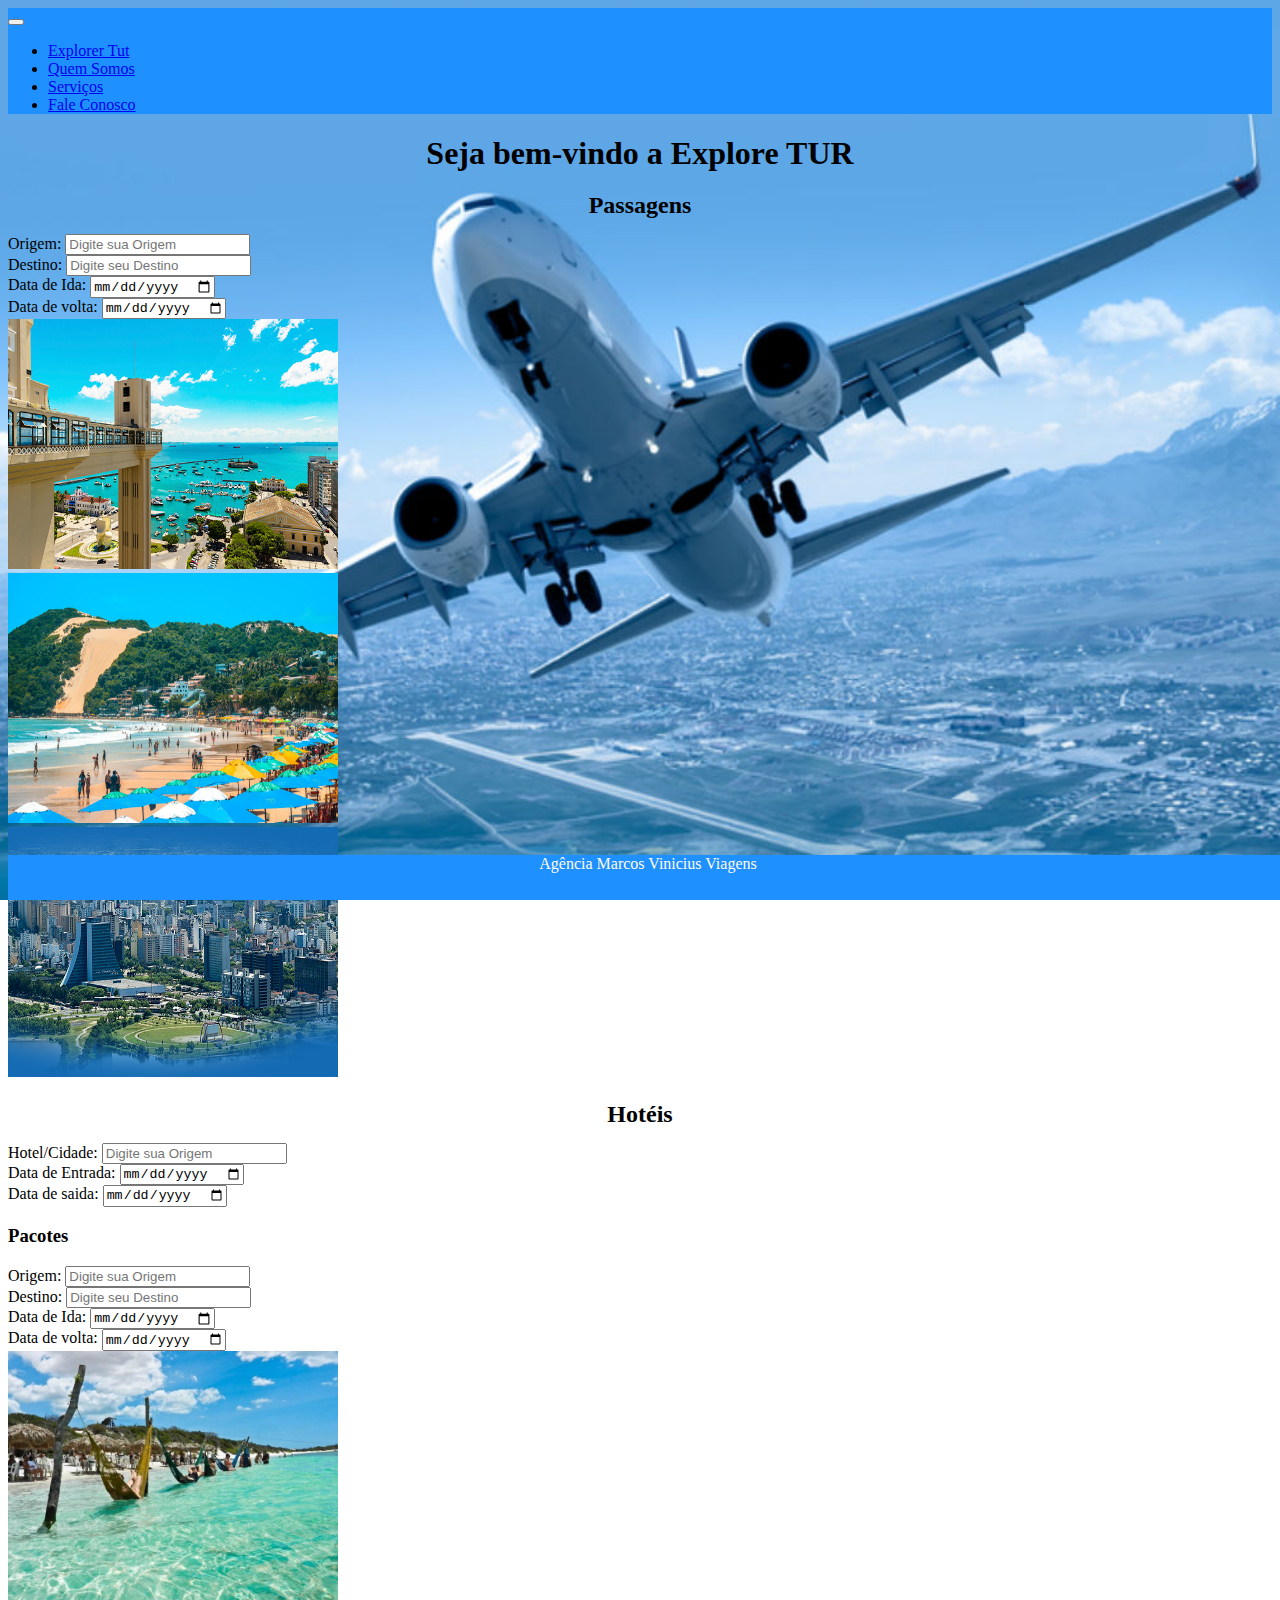
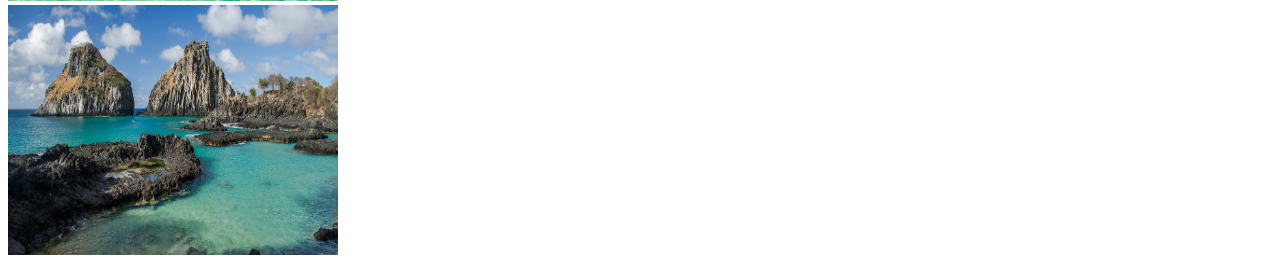
<file: index.html>
<!DOCTYPE html>
<html>
<head>
<meta charset="utf-8">
<meta name="viewport"
    contet="width==device-width, initial-scale=1.0">
    <title>Explore TUR</title>
    <link rel="stylesheet" href="https://stackpath.bootstrapcdn.com/bootstrap/4.1.3/css/bootstrap.min.css" integrity="sha384-MCw98/SFnGE8fJT3GXwEOngsV7Zt27NXFoaoApmYm81iuXoPkFOJwJ8ERdknLPMO" crossorigin="anonymous">
    <link rel="stylesheet" href="css/estilo.css"/>
</head>
<body>
    <header>
        <nav class="navbar navbar-expand-md navbar-dark bg-dark">
            <button class="navbar-toggler" type="button" 
                            data-toggle="collapse" data-target="#nossoMenu" 
                            aria-controls="nossoMenu" aria-expanded="false" aria-label="Toggle navigation">
                      <span class="navbar-toggler-icon"></span>
                    </button>        
            <div class="collapse navbar-collapse" id="nossoMenu">    
                <ul class=" navbar-nav mr-auto">
                  <li class="nav-item active">
                    <a class="nav-link" href="index.html">Explorer Tut</a>
                    </li>
                    <li class="nav-item">
                    <a class="nav-link" href="quem%20_somos.html">Quem Somos</a>
                    </li>
                    <li class="nav-item">
                    <a class="nav-link" href="servicos.html">Serviços</a> 
                    </li>
                    <li class="nav-item">
                    <a class="nav-link" href="contato.html">Fale Conosco</a>
                    </li>
                </ul>         
            </div>
        </nav>
    </header>
    <div class="container">
<h1>Seja bem-vindo a Explore TUR</h1>
<h2>Passagens</h2>
 <form method="post" action="html.2">
<div class="form-row">
    <div class="form-group col-xs-4 col-md-4 col-lg-4 col-xl-4">
         <label for="idorigem">Origem:</label> 
         <input type="text" id="idorigem"nome="origem" required="true"
            Placeholder="Digite sua Origem" class="form-control"/>
    </div>
     <div class="form-group col-xs-4 col-md-4 col-lg-4 col-xl-4">
         <label for="iddestino">Destino:</label> 
         <input type="text" id="iddestino"nome="destino" required="true"
            Placeholder="Digite seu Destino" class="form-control"/>
    </div>   
</div>
    <div class="form-row">
    <div class="form-group col-xs-4 col-md-4 col-lg-4 col-xl-4">
         <label for="iddataid">Data de Ida:</label> 
         <input type="date" id="iddataid"nome="dataid" required="true"
             class="form-control"/>
    </div>
    <div class="form-group col-xs-4 col-md-4 col-lg-4 col-xl-4">
         <label for="iddatavt">Data de volta:</label> 
         <input type="date" id="iddatavt"nome="datavt" required="true"
             class="form-control"/>
    </div>    
    </div>
    <div class="row">
    <div class="form-group col-xs-4 col-md-4 col-lg-4 col-xl-4">
        <img src="imagens/salvador.jpg"/>
    </div>
    <div class="form-group col-xs-4 col-md-4 col-lg-4 col-xl-4">
        <img src="imagens/natal.jpg"/>
    </div>
     <div class="form-group col-xs-4 col-md-4 col-lg-4 col-xl-4">
        <img src="imagens/Porto-Alegre-RS-mid.jpg"/> 
    </div>     
    </div>
</form>
<h2>Hotéis</h2>
 <form method="post" action="html.2">
    <div class="form-row">
    <div class="form-group col-xs-4 col-md-4 col-lg-4 col-xl-4">
         <label for="idorigem">Hotel/Cidade:</label> 
         <input type="text" id="idorigem"nome="origem" required="true"
            Placeholder="Digite sua Origem" class="form-control"/>
        </div>    
    </div>
     <div class="form-row">
    <div class="form-group col-xs-4 col-md-4 col-lg-4 col-xl-4">
         <label for="iddataen">Data de Entrada:</label> 
         <input type="date" id="idataen"nome="dataen" required="true"
             class="form-control"/>
         </div>    
    </div>
     <div class="form-row">
    <div class="form-group col-xs-4 col-md-4 col-lg-4 col-xl-4">
         <label for="iddatasd">Data de saida:</label> 
         <input type="date" id="iddatasd"nome="datasd" required="true"
             class="form-control"/>
    </div>    
    </div>
</form>
<h3>Pacotes</h3>
<form method="post" action="html.2">
<div class="form-row">
    <div class="form-group col-xs-4 col-md-4 col-lg-4 col-xl-4">
         <label for="idorigem">Origem:</label> 
         <input type="text" id="idorigem"nome="origem" required="true"
            Placeholder="Digite sua Origem" class="form-control"/>
    </div>
     <div class="form-group col-xs-4 col-md-4 col-lg-4 col-xl-4">
         <label for="idorigem">Destino:</label> 
         <input type="text" id="iddestino"nome="destino" required="true"
            Placeholder="Digite seu Destino" class="form-control"/>
    </div>   
</div>
    <div class="form-row">
    <div class="form-group col-xs-4 col-md-4 col-lg-4 col-xl-4">
         <label for="iddataid">Data de Ida:</label> 
         <input type="date" id="idataid"nome="dataid" required="true"
             class="form-control"/>
    </div>
    <div class="form-group col-xs-4 col-md-4 col-lg-4 col-xl-4">
         <label for="iddatavt">Data de volta:</label> 
         <input type="date" id="iddatavt"nome="datavt" required="true"
             class="form-control"/>
    </div>    
    </div>
    <div class="form-row">
    <div class="form-group col-xs-4 col-md-4 col-lg-4 col-xl-4">
        <img src="imagens/passeio-a-jericoacoara-15a31ffc87f2a4-large.jpg"/>
        </div>    
    <div class="form-group col-xs-4 col-md-4 col-lg-4 col-xl-4">
        <img src="imagens/fernando-de-noronha-1.jpg"/>
        </div>
    </div>    
</form>    
    
    </div>
      <div class="footer">
            <div class="container">
                <span class="text-muted">Agência Marcos Vinicius Viagens</span>
            </div>
        </div>

<script src="https://code.jquery.com/jquery-3.3.1.slim.min.js" integrity="sha384-q8i/X+965DzO0rT7abK41JStQIAqVgRVzpbzo5smXKp4YfRvH+8abtTE1Pi6jizo" crossorigin="anonymous"></script>
<script src="https://cdnjs.cloudflare.com/ajax/libs/popper.js/1.14.3/umd/popper.min.js" integrity="sha384-ZMP7rVo3mIykV+2+9J3UJ46jBk0WLaUAdn689aCwoqbBJiSnjAK/l8WvCWPIPm49" crossorigin="anonymous"></script>
<script src="https://stackpath.bootstrapcdn.com/bootstrap/4.1.3/js/bootstrap.min.js" integrity="sha384-ChfqqxuZUCnJSK3+MXmPNIyE6ZbWh2IMqE241rYiqJxyMiZ6OW/JmZQ5stwEULTy" crossorigin="anonymous"></script>        
</body>
</html>
</file>
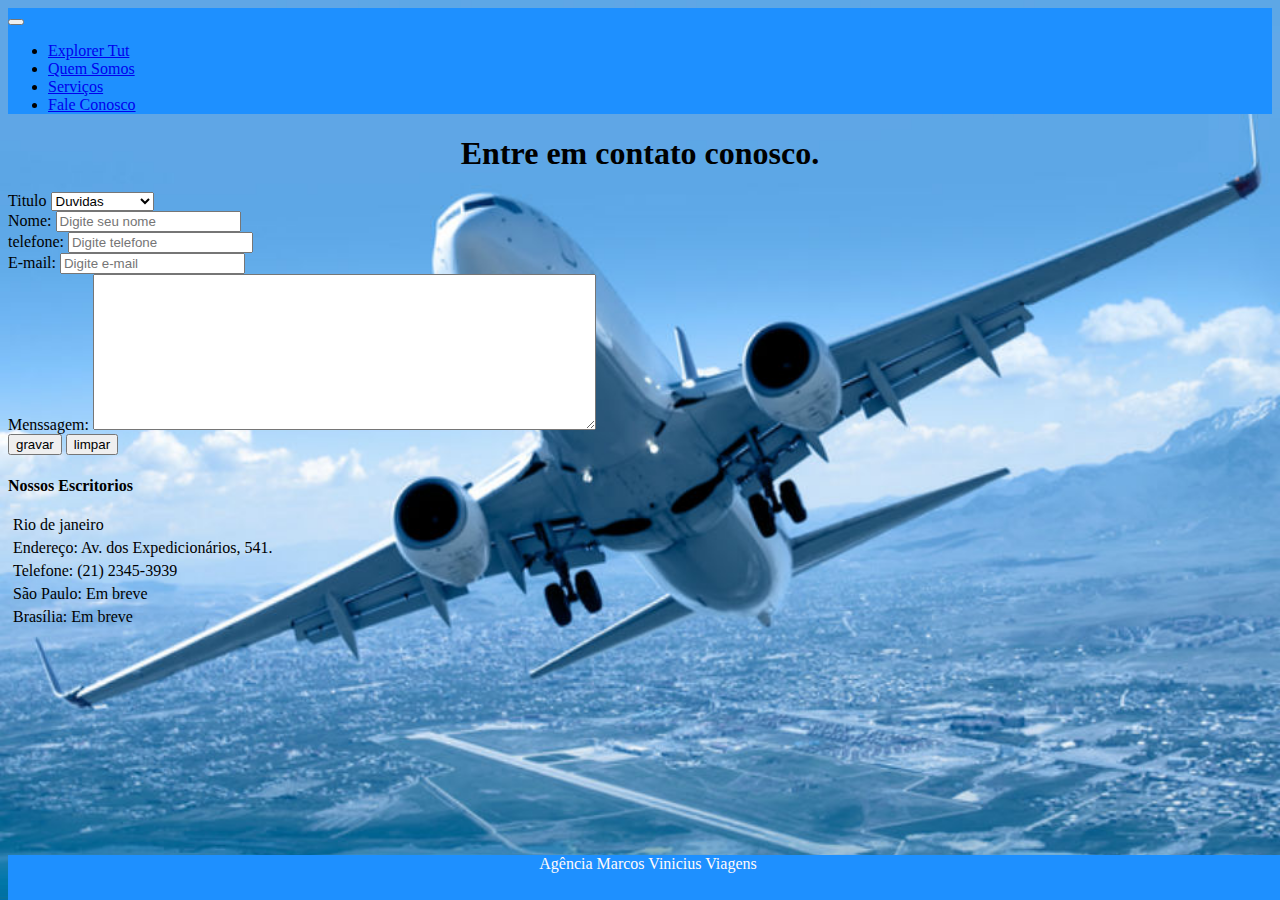
<file: contato.html>
<!DOCTYPE html>
<html>
<head>
<meta charset="utf-8">
<meta name="viewport"
    contet="width==device-width, initial-scale=1.0">
    <title>Explore TUR</title>
    <link rel="stylesheet" href="https://stackpath.bootstrapcdn.com/bootstrap/4.1.3/css/bootstrap.min.css" integrity="sha384-MCw98/SFnGE8fJT3GXwEOngsV7Zt27NXFoaoApmYm81iuXoPkFOJwJ8ERdknLPMO" crossorigin="anonymous"> 
    <link rel="stylesheet" href="css/estilo.css"/>
</head>
<body>
     <header>
        <nav class="navbar navbar-expand-md navbar-dark bg-dark">
            <button class="navbar-toggler" type="button" 
                            data-toggle="collapse" data-target="#nossoMenu" 
                            aria-controls="nossoMenu" aria-expanded="false" aria-label="Toggle navigation">
                      <span class="navbar-toggler-icon"></span>
                    </button>        
            <div class="collapse navbar-collapse" id="nossoMenu">    
                <ul class=" navbar-nav mr-auto">
                  <li class="nav-item active">
                    <a class="nav-link" href="index.html">Explorer Tut</a>
                    </li>
                    <li class="nav-item">
                    <a class="nav-link" href="quem%20_somos.html">Quem Somos</a>
                    </li>
                    <li class="nav-item">
                    <a class="nav-link" href="servicos.html">Serviços</a> 
                    </li>
                    <li class="nav-item">
                    <a class="nav-link" href="contato.html">Fale Conosco</a>
                    </li>
                </ul>         
            </div>
        </nav>
    </header>
    <div class="container">
    <h1>Entre em contato conosco.</h1>
    <form method="post" action="html.2">
        <div class="row">
        <div class="form-group">    
     <label for="assunto">Titulo</label>
        <select name="assunto" id="assunto" class="form-control">
            <option value="sr">Duvidas</option>
            <option value="sra">Orçamento</option>
            <option value="srta">Sugestões</option>
            <option value="RE">Reclamações</option>
        </select>
        </div>
        </div>
        <div class="form-row">
    <div class="form-group col-xs-4 col-md-4 col-lg-4 col-xl-4">
         <label for="idnome">Nome:</label> 
         <input type="text" id="idnome"nome="origem" required="true"
            Placeholder="Digite seu nome" required="tue" class="form-control"/>
    </div>
        </div>        
    <div class="form-row">
     <div class="form-group col-xs-4 col-md-4 col-lg-4 col-xl-4">
         <label for="idtelefone">telefone:</label> 
         <input type="number" id="idtelefone"nome="telefone" required="true"
            Placeholder="Digite telefone" class="form-control"/>
    </div>   
</div>
           <div class="form-row">
     <div class="form-group col-xs-4 col-md-4 col-lg-4 col-xl-4">
         <label for="idemail">E-mail:</label> 
         <input type="email" id="idemail"nome="email" required="true"
            Placeholder="Digite e-mail" class="form-control"/>
    </div>   
</div>
        <label for="idmenssagem">Menssagem:</label>
            <textarea name="mensagem" cols="60"
                rows="10" maxlength="300" id="idmenssagem" class="form-control"></textarea>
              <div class="form-row">
     <div class="form-group col-xs-4 col-md-4 col-lg-4 col-xl-4">
        <input type="submit" value="gravar" class="btn btn-primary"/>
            <input type="reset" value="limpar" class="btn btn-secondary"/>
                  </div>
        </div>              
    </form>
        <h4>Nossos Escritorios</h4>
        <p>Rio de janeiro</p>
        <p>Endereço: Av. dos Expedicionários, 541.</p>
        <p>Telefone: (21) 2345-3939</p>

        <p>São Paulo: Em breve</p>

        <p>Brasília: Em breve</p>

    </div>
   <footer>
        <div class="footer">
            <div class="container">
                <span class="text-muted">Agência Marcos Vinicius Viagens</span>
            </div>
        </div>

    </footer>   
    
<script src="https://code.jquery.com/jquery-3.3.1.slim.min.js" integrity="sha384-q8i/X+965DzO0rT7abK41JStQIAqVgRVzpbzo5smXKp4YfRvH+8abtTE1Pi6jizo" crossorigin="anonymous"></script>
<script src="https://cdnjs.cloudflare.com/ajax/libs/popper.js/1.14.3/umd/popper.min.js" integrity="sha384-ZMP7rVo3mIykV+2+9J3UJ46jBk0WLaUAdn689aCwoqbBJiSnjAK/l8WvCWPIPm49" crossorigin="anonymous"></script>
<script src="https://stackpath.bootstrapcdn.com/bootstrap/4.1.3/js/bootstrap.min.js" integrity="sha384-ChfqqxuZUCnJSK3+MXmPNIyE6ZbWh2IMqE241rYiqJxyMiZ6OW/JmZQ5stwEULTy" crossorigin="anonymous"></script>        
</body>
</html>
</file>
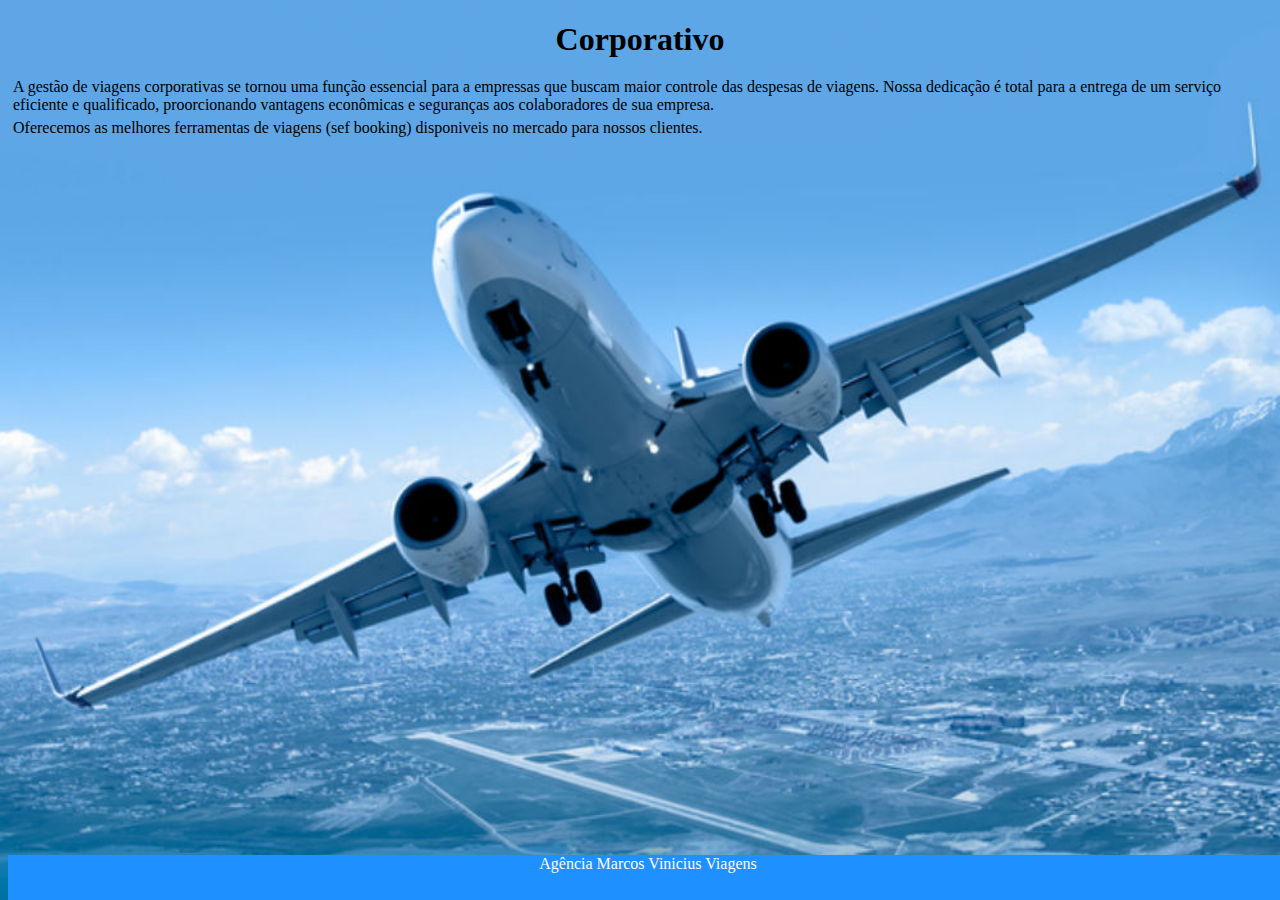
<file: corporativo.html>
<!DOCTYPE html>
<html>
<head>
<meta charset="utf-8">
<meta name="viewport"
    contet="width==device-width, initial-scale=1.0">
    <title>Explore TUR</title>
    <link rel="stylesheet" href="https://stackpath.bootstrapcdn.com/bootstrap/4.1.3/css/bootstrap.min.css" integrity="sha384-MCw98/SFnGE8fJT3GXwEOngsV7Zt27NXFoaoApmYm81iuXoPkFOJwJ8ERdknLPMO" crossorigin="anonymous">
    <link rel="stylesheet" href="css/estilo.css"/>
</head>
<body>
    <div class="container">
<h1>Corporativo</h1>
<p>A gestão de viagens corporativas se tornou uma função essencial para a empressas que buscam maior controle das despesas de viagens. Nossa dedicação é total para a entrega de um serviço eficiente e qualificado, proorcionando vantagens econômicas e seguranças aos colaboradores de sua empresa.</p>
<p>Oferecemos as melhores ferramentas de viagens (sef booking) disponiveis no mercado para nossos clientes.</p>    
    </div>
      <div class="footer">
            <div class="container">
                <span class="text-muted">Agência Marcos Vinicius Viagens</span>
            </div>
        </div>

<script src="https://code.jquery.com/jquery-3.3.1.slim.min.js" integrity="sha384-q8i/X+965DzO0rT7abK41JStQIAqVgRVzpbzo5smXKp4YfRvH+8abtTE1Pi6jizo" crossorigin="anonymous"></script>
<script src="https://cdnjs.cloudflare.com/ajax/libs/popper.js/1.14.3/umd/popper.min.js" integrity="sha384-ZMP7rVo3mIykV+2+9J3UJ46jBk0WLaUAdn689aCwoqbBJiSnjAK/l8WvCWPIPm49" crossorigin="anonymous"></script>
<script src="https://stackpath.bootstrapcdn.com/bootstrap/4.1.3/js/bootstrap.min.js" integrity="sha384-ChfqqxuZUCnJSK3+MXmPNIyE6ZbWh2IMqE241rYiqJxyMiZ6OW/JmZQ5stwEULTy" crossorigin="anonymous"></script>        
</body>
</html>
</file>
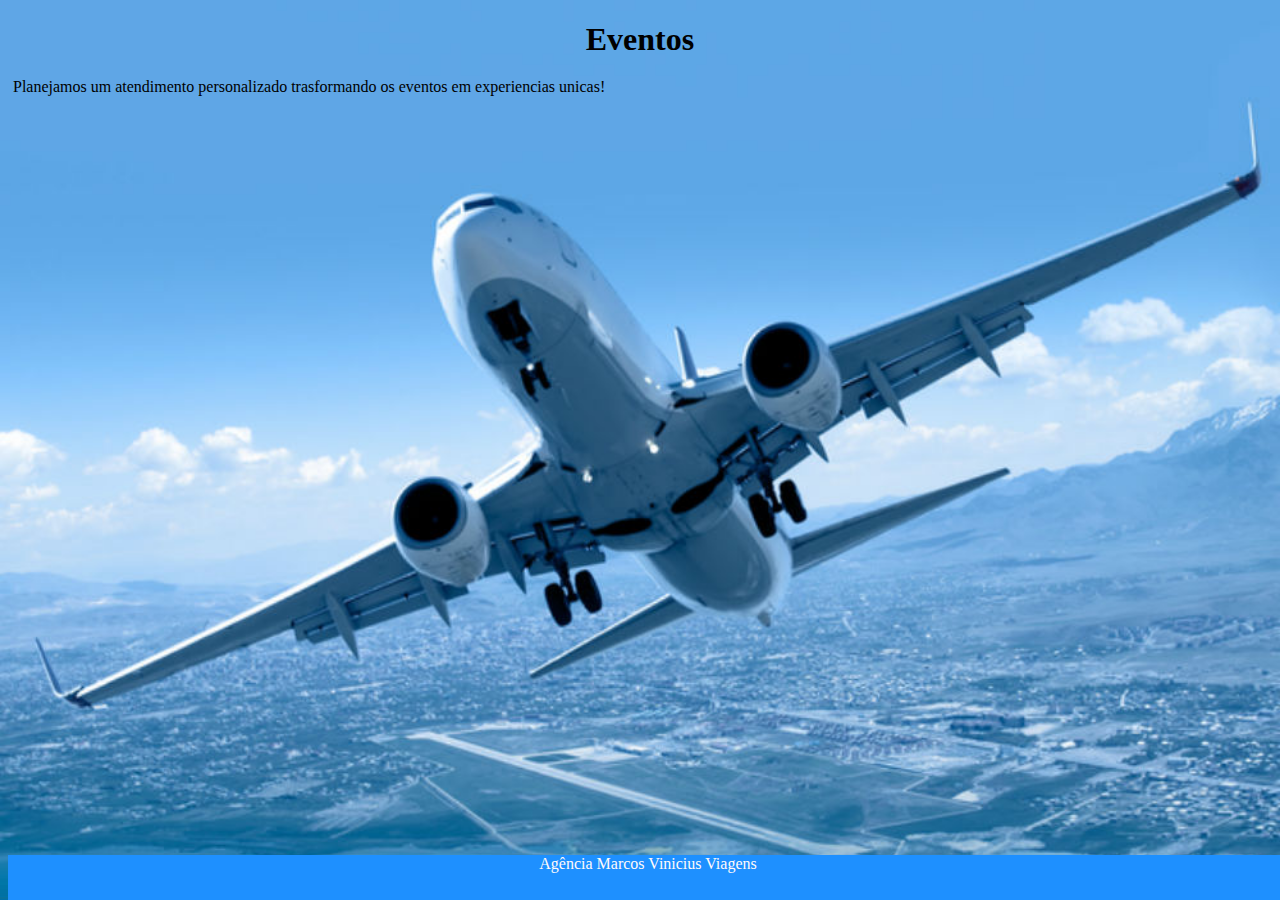
<file: eventos.html>
<!DOCTYPE html>
<html>
<head>
<meta charset="utf-8">
<meta name="viewport"
    contet="width==device-width, initial-scale=1.0">
    <title>Explore TUR</title>
    <link rel="stylesheet" href="https://stackpath.bootstrapcdn.com/bootstrap/4.1.3/css/bootstrap.min.css" integrity="sha384-MCw98/SFnGE8fJT3GXwEOngsV7Zt27NXFoaoApmYm81iuXoPkFOJwJ8ERdknLPMO" crossorigin="anonymous">
    <link rel="stylesheet" href="css/estilo.css"/>
</head>
<body>
    <div class="container">
<h1>Eventos</h1>
<p>Planejamos um atendimento personalizado trasformando os eventos em experiencias unicas!</p>    
    </div>
      <div class="footer">
            <div class="container">
                <span class="text-muted">Agência Marcos Vinicius Viagens</span>
            </div>
        </div>

<script src="https://code.jquery.com/jquery-3.3.1.slim.min.js" integrity="sha384-q8i/X+965DzO0rT7abK41JStQIAqVgRVzpbzo5smXKp4YfRvH+8abtTE1Pi6jizo" crossorigin="anonymous"></script>
<script src="https://cdnjs.cloudflare.com/ajax/libs/popper.js/1.14.3/umd/popper.min.js" integrity="sha384-ZMP7rVo3mIykV+2+9J3UJ46jBk0WLaUAdn689aCwoqbBJiSnjAK/l8WvCWPIPm49" crossorigin="anonymous"></script>
<script src="https://stackpath.bootstrapcdn.com/bootstrap/4.1.3/js/bootstrap.min.js" integrity="sha384-ChfqqxuZUCnJSK3+MXmPNIyE6ZbWh2IMqE241rYiqJxyMiZ6OW/JmZQ5stwEULTy" crossorigin="anonymous"></script>        
</body>
</html>
</file>
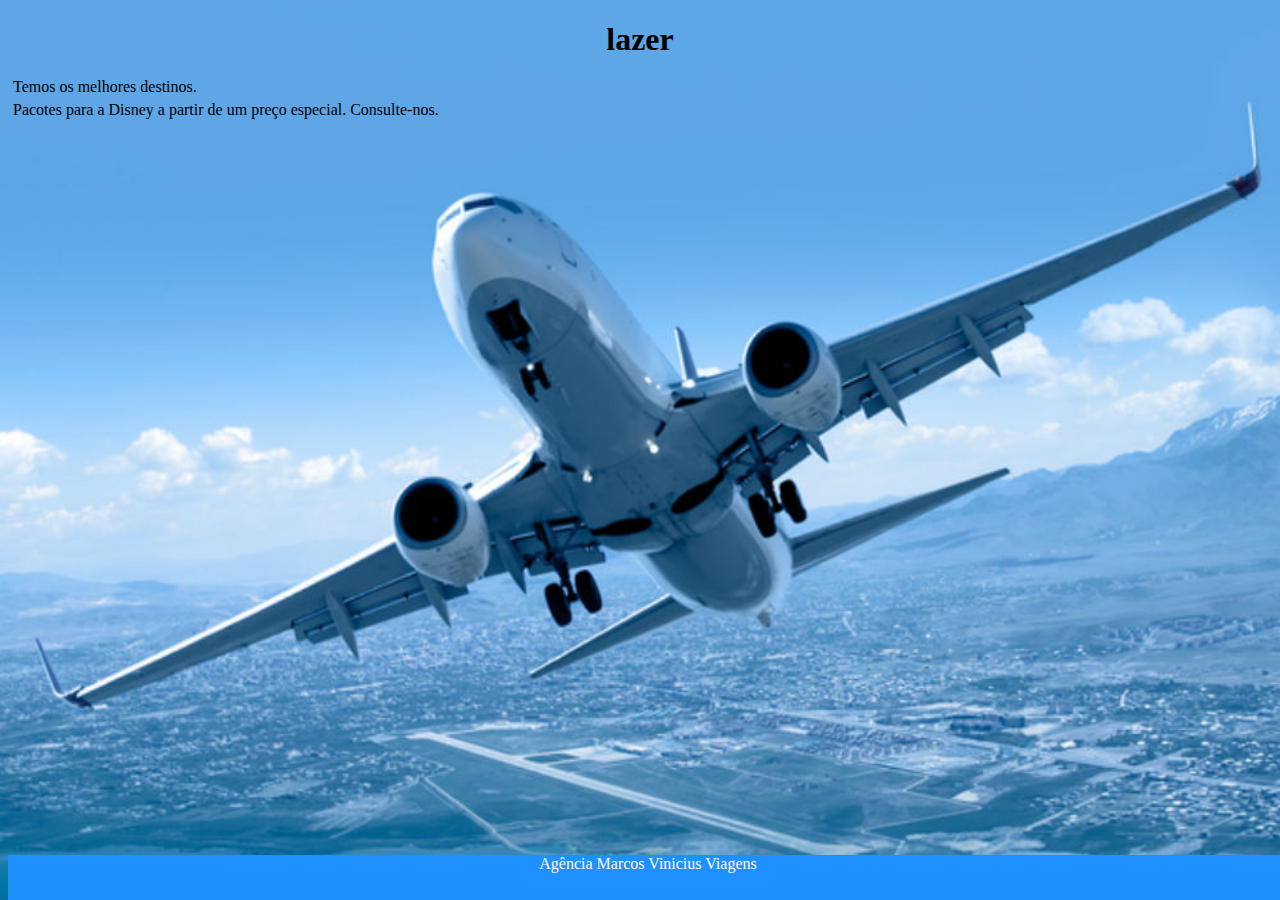
<file: lazer.html>
<!DOCTYPE html>
<html>
<head>
<meta charset="utf-8">
<meta name="viewport"
    contet="width==device-width, initial-scale=1.0">
    <title>Explore TUR</title>
    <link rel="stylesheet" href="https://stackpath.bootstrapcdn.com/bootstrap/4.1.3/css/bootstrap.min.css" integrity="sha384-MCw98/SFnGE8fJT3GXwEOngsV7Zt27NXFoaoApmYm81iuXoPkFOJwJ8ERdknLPMO" crossorigin="anonymous">
    <link rel="stylesheet" href="css/estilo.css"/>
</head>
<body>
    <div class="container">
<h1>lazer</h1>
<p>Temos os melhores destinos.</p>
<p>Pacotes para a Disney a partir de um preço especial. Consulte-nos.</p>    
    </div>
     <footer>
        <div class="footer">
            <div class="container">
                <span class="text-muted">Agência Marcos Vinicius Viagens</span>
            </div>
        </div>

    </footer>   
<script src="https://code.jquery.com/jquery-3.3.1.slim.min.js" integrity="sha384-q8i/X+965DzO0rT7abK41JStQIAqVgRVzpbzo5smXKp4YfRvH+8abtTE1Pi6jizo" crossorigin="anonymous"></script>
<script src="https://cdnjs.cloudflare.com/ajax/libs/popper.js/1.14.3/umd/popper.min.js" integrity="sha384-ZMP7rVo3mIykV+2+9J3UJ46jBk0WLaUAdn689aCwoqbBJiSnjAK/l8WvCWPIPm49" crossorigin="anonymous"></script>
<script src="https://stackpath.bootstrapcdn.com/bootstrap/4.1.3/js/bootstrap.min.js" integrity="sha384-ChfqqxuZUCnJSK3+MXmPNIyE6ZbWh2IMqE241rYiqJxyMiZ6OW/JmZQ5stwEULTy" crossorigin="anonymous"></script>        
</body>
</html>
</file>
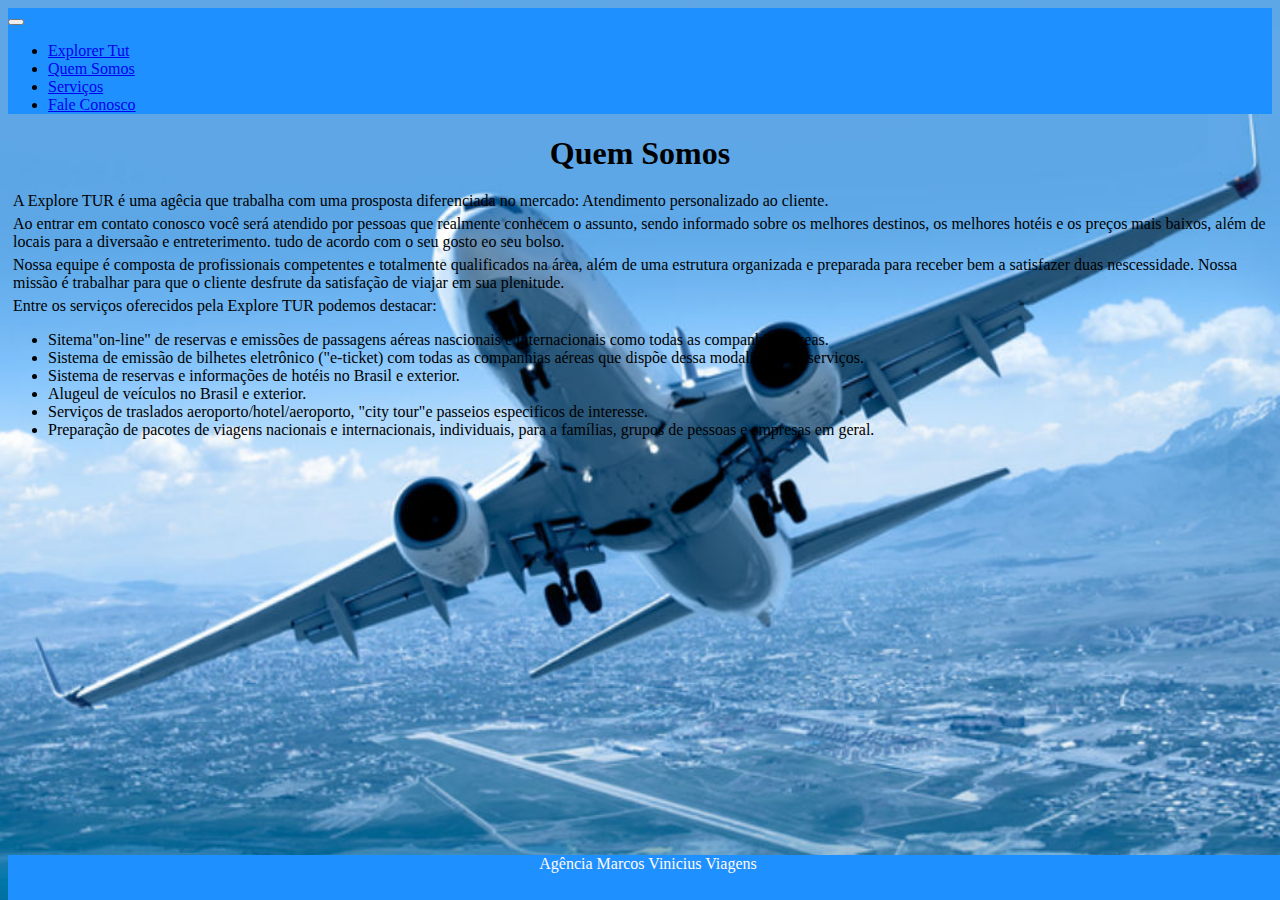
<file: quem _somos.html>
<!DOCTYPE html>
<html>
<head>
<meta charset="utf-8">
<meta name="viewport"
    contet="width==device-width, initial-scale=1.0">
    <title>Explore TUR</title>
    <link rel="stylesheet" href="https://stackpath.bootstrapcdn.com/bootstrap/4.1.3/css/bootstrap.min.css" integrity="sha384-MCw98/SFnGE8fJT3GXwEOngsV7Zt27NXFoaoApmYm81iuXoPkFOJwJ8ERdknLPMO" crossorigin="anonymous">  
    <link rel="stylesheet" href="css/estilo.css"/>
</head>
<body>
     <header>
        <nav class="navbar navbar-expand-md navbar-dark bg-dark">
            <button class="navbar-toggler" type="button" 
                            data-toggle="collapse" data-target="#nossoMenu" 
                            aria-controls="nossoMenu" aria-expanded="false" aria-label="Toggle navigation">
                      <span class="navbar-toggler-icon"></span>
                    </button>        
            <div class="collapse navbar-collapse" id="nossoMenu">    
                <ul class=" navbar-nav mr-auto">
                  <li class="nav-item active">
                    <a class="nav-link" href="index.html">Explorer Tut</a>
                    </li>
                    <li class="nav-item">
                    <a class="nav-link" href="quem%20_somos.html">Quem Somos</a>
                    </li>
                    <li class="nav-item">
                    <a class="nav-link" href="servicos.html">Serviços</a> 
                    </li>
                    <li class="nav-item">
                    <a class="nav-link" href="contato.html">Fale Conosco</a>
                    </li>
                </ul>         
            </div>
        </nav>
    </header>
    <div class="container">
<h1>Quem Somos</h1>
<p>A Explore TUR é uma agêcia que trabalha com uma prosposta diferenciada no mercado: Atendimento personalizado ao cliente.</p>
<p>Ao entrar em contato conosco você será atendido por pessoas que realmente conhecem o assunto, sendo informado sobre os melhores destinos, os melhores hotéis e os preços mais baixos, além de locais para a diversaão e entreterimento. tudo de acordo com o seu gosto eo seu bolso.</p>
<p>Nossa equipe é composta de profissionais competentes e totalmente qualificados na área, além de uma estrutura organizada e preparada para receber bem a satisfazer duas nescessidade. Nossa missão é trabalhar para que o cliente desfrute da satisfação de viajar em sua plenitude.</p>
<p>Entre os serviços oferecidos pela Explore TUR podemos destacar:</p>
<ul>
    <li>Sitema"on-line" de reservas e emissões de passagens aéreas nascionais e internacionais como todas as companhias aéreas.</li>
    <li>Sistema de emissão de bilhetes eletrônico ("e-ticket) com todas as companhias aéreas que dispõe dessa modalidade de serviços.</li>
    <li>Sistema de reservas e informações de hotéis no Brasil e exterior.</li>
    <li>Alugeul de veículos no Brasil e exterior.</li>
    <li>Serviços de traslados aeroporto/hotel/aeroporto, "city tour"e passeios especificos de interesse.</li>
    <li>Preparação de pacotes de viagens nacionais e internacionais, individuais, para a famílias, grupos de pessoas e empresas em geral.</li>
    
</ul>
    </div>        
     <footer>
        <div class="footer">
            <div class="container">
                <span class="text-muted">Agência Marcos Vinicius Viagens</span>
            </div>
        </div>

    </footer>   
<script src="https://code.jquery.com/jquery-3.3.1.slim.min.js" integrity="sha384-q8i/X+965DzO0rT7abK41JStQIAqVgRVzpbzo5smXKp4YfRvH+8abtTE1Pi6jizo" crossorigin="anonymous"></script>
<script src="https://cdnjs.cloudflare.com/ajax/libs/popper.js/1.14.3/umd/popper.min.js" integrity="sha384-ZMP7rVo3mIykV+2+9J3UJ46jBk0WLaUAdn689aCwoqbBJiSnjAK/l8WvCWPIPm49" crossorigin="anonymous"></script>
<script src="https://stackpath.bootstrapcdn.com/bootstrap/4.1.3/js/bootstrap.min.js" integrity="sha384-ChfqqxuZUCnJSK3+MXmPNIyE6ZbWh2IMqE241rYiqJxyMiZ6OW/JmZQ5stwEULTy" crossorigin="anonymous"></script>        
</body>
</html>
</file>
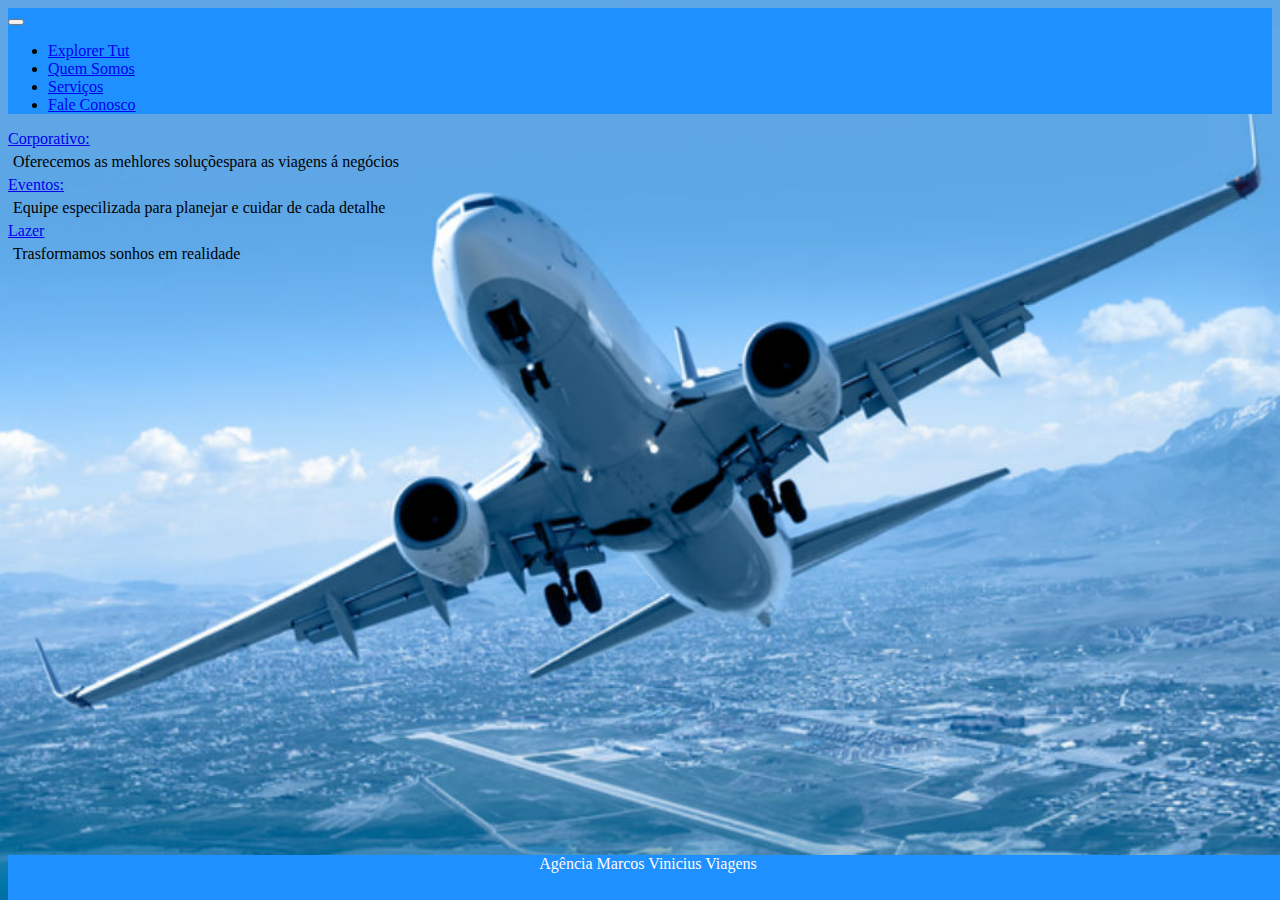
<file: servicos.html>
<!DOCTYPE html>
<html>
<head>
<meta charset="utf-8">
<meta name="viewport"
    contet="width==device-width, initial-scale=1.0">
    <title>Explore TUR</title>
    <link rel="stylesheet" href="https://stackpath.bootstrapcdn.com/bootstrap/4.1.3/css/bootstrap.min.css" integrity="sha384-MCw98/SFnGE8fJT3GXwEOngsV7Zt27NXFoaoApmYm81iuXoPkFOJwJ8ERdknLPMO" crossorigin="anonymous">
    <link rel="stylesheet" href="css/estilo.css"/>
</head>
<body>
     <header>
        <nav class="navbar navbar-expand-md navbar-dark bg-dark">
            <button class="navbar-toggler" type="button" 
                            data-toggle="collapse" data-target="#nossoMenu" 
                            aria-controls="nossoMenu" aria-expanded="false" aria-label="Toggle navigation">
                      <span class="navbar-toggler-icon"></span>
                    </button>        
            <div class="collapse navbar-collapse" id="nossoMenu">    
                <ul class=" navbar-nav mr-auto">
                  <li class="nav-item active">
                    <a class="nav-link" href="index.html">Explorer Tut</a>
                    </li>
                    <li class="nav-item">
                    <a class="nav-link" href="quem%20_somos.html">Quem Somos</a>
                    </li>
                    <li class="nav-item">
                    <a class="nav-link" href="servicos.html">Serviços</a> 
                    </li>
                    <li class="nav-item">
                    <a class="nav-link" href="contato.html">Fale Conosco</a>
                    </li>
                </ul>         
            </div>
        </nav>
    </header>
    <div class="container">
    <div class="form-row">
    <div class="form-group">
        
        <a href="corporativo.html">Corporativo:</a>
        <p>Oferecemos as mehlores soluçõespara as viagens á negócios</p>
        </div>
        <div class="form-group">
            <a href="eventos.html">Eventos:</a><p>Equipe especilizada para planejar e cuidar de cada detalhe</p>
    </div>
        <div class="form-group">
            <a href="lazer.html">Lazer</a><p>Trasformamos sonhos em realidade</p>
        </div>
    </div>
    </div> 
     <footer>
        <div class="footer">
            <div class="container">
                <span class="text-muted">Agência Marcos Vinicius Viagens</span>
            </div>
        </div>

    </footer>   
<script src="https://code.jquery.com/jquery-3.3.1.slim.min.js" integrity="sha384-q8i/X+965DzO0rT7abK41JStQIAqVgRVzpbzo5smXKp4YfRvH+8abtTE1Pi6jizo" crossorigin="anonymous"></script>
<script src="https://cdnjs.cloudflare.com/ajax/libs/popper.js/1.14.3/umd/popper.min.js" integrity="sha384-ZMP7rVo3mIykV+2+9J3UJ46jBk0WLaUAdn689aCwoqbBJiSnjAK/l8WvCWPIPm49" crossorigin="anonymous"></script>
<script src="https://stackpath.bootstrapcdn.com/bootstrap/4.1.3/js/bootstrap.min.js" integrity="sha384-ChfqqxuZUCnJSK3+MXmPNIyE6ZbWh2IMqE241rYiqJxyMiZ6OW/JmZQ5stwEULTy" crossorigin="anonymous"></script>        
</body>
</html>
</file>
<file: css/estilo.css>
h1 {
    text-align: center;
    margin-bottom: 20px;
}

h2 {
    text-align: center;
    margin-bottom: 15px;
}

p {
    margin: 5px;
}

.footer {
    bottom: 0;
    position: fixed;
    text-align: center;
    background-color: #1E90FF;
    width: 100%;
    height: 5%;
    color: #FFFAFA;
}

.text-muted {
    color: #FFFAFA !important;
}

img {
  height: 250px;
    width: 330px;
    margin-right: 10px;  
}

body {
    background-size: 100% 100%;
    background-repeat: no-repeat;
    background-attachment: fixed;
    background-image: url("../imagens/Fortaleza-vai-sediar-hub-da-Air-France-e-ter%C3%A1-cinco-voos-diretos-para-Paris-e-Amsterd%C3%A3.jpg");
  
    
}
.bg-dark {
    background-color: #1E90FF !important;
}
</file>
